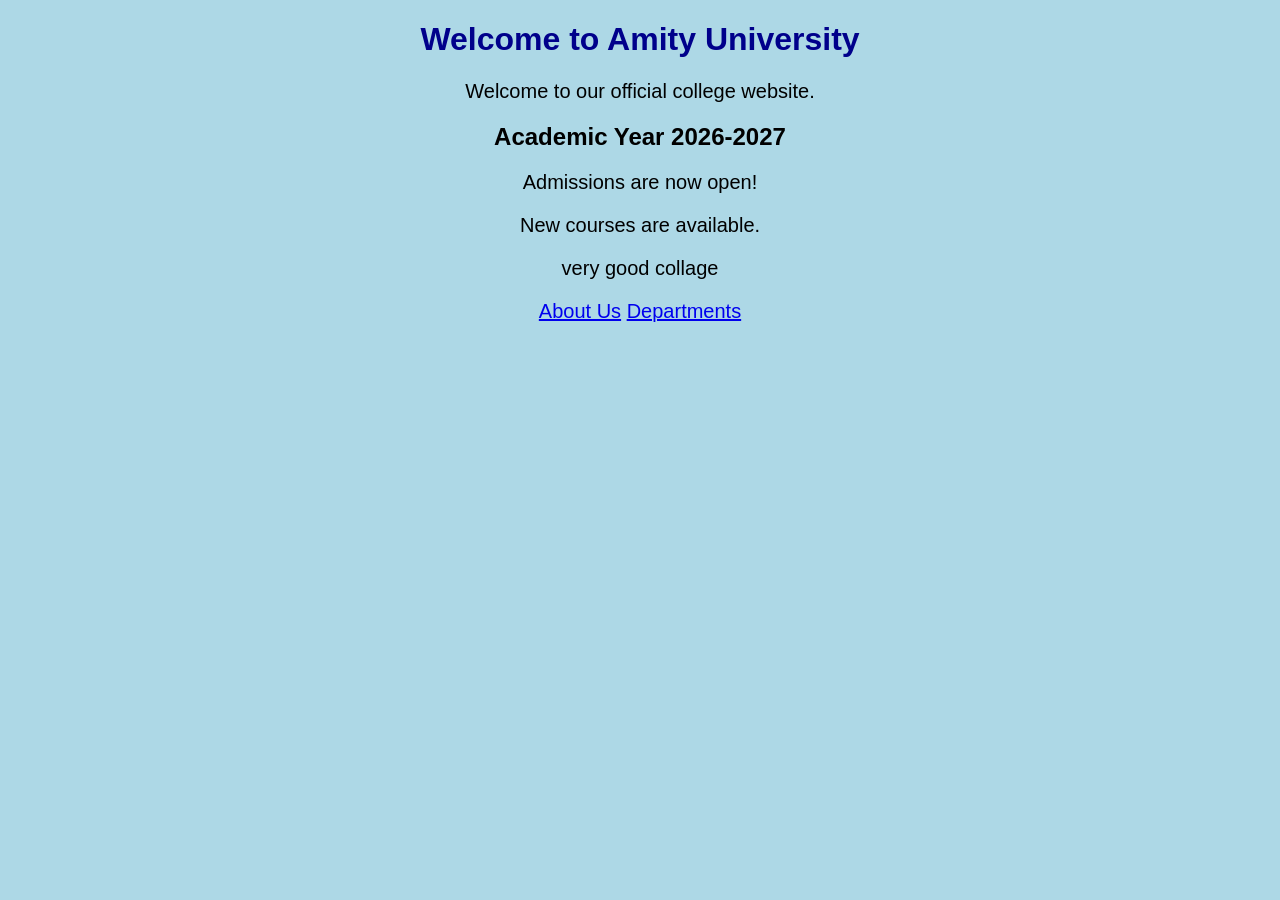
<file: index.html>
<!DOCTYPE html>
<html>
<head>
  <title>Amity University </title>
  <link rel="stylesheet" href="style.css">
</head>
<body>

  <h1>Welcome to Amity University </h1>

  <p>Welcome to our official college website.</p>
 
 <h2>Academic Year 2026-2027</h2>
 <p>Admissions are now open!</p>
 <p>New courses are available.</p>
 <p> very good collage<p>

  <a href="about.html">About Us</a>

  <a href="departments.html">Departments</a>

</body>
</html>
</file>
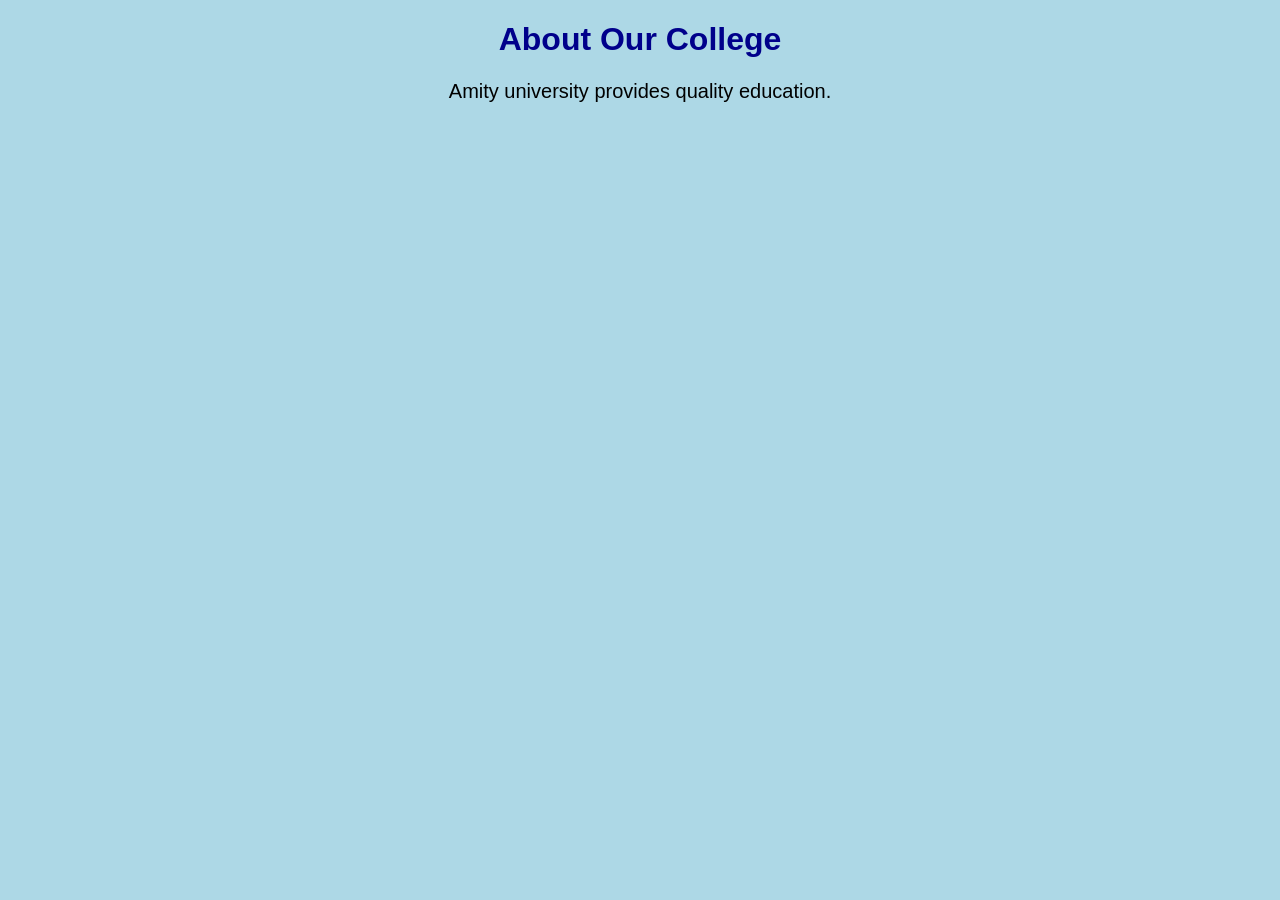
<file: about.html>
<!DOCTYPE html>
<html>
<head>
  <title>About amity College</title>
  <link rel="stylesheet" href="style.css">
</head>
<body>

  <h1>About Our College</h1>

  <p>Amity university  provides quality education.</p>

</body>
</html>
</file>
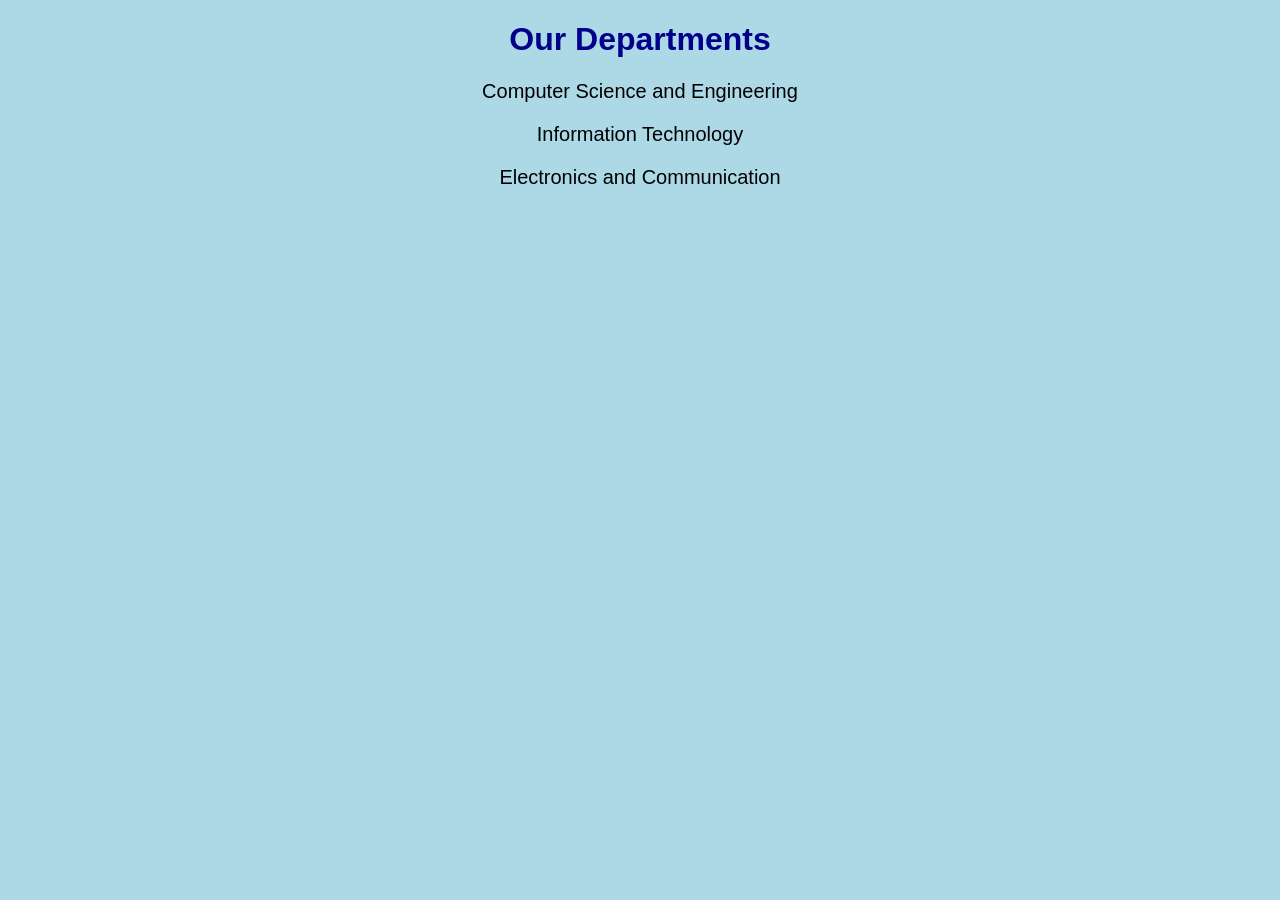
<file: departments.html>
<!DOCTYPE html>
<html>
<head>
  <title>Departments</title>
  <link rel="stylesheet" href="style.css">
</head>
<body>

  <h1>Our Departments</h1>

  <p>Computer Science and Engineering</p>

  <p>Information Technology</p>

  <p>Electronics and Communication</p>

</body>
</html>
</file>
<file: style.css>
body {
    background-color: lightblue;
    text-align: center;
    font-family: Arial;
}

h1 {
    color: darkblue;
}

p {
    font-size: 20px;
}
</file>
